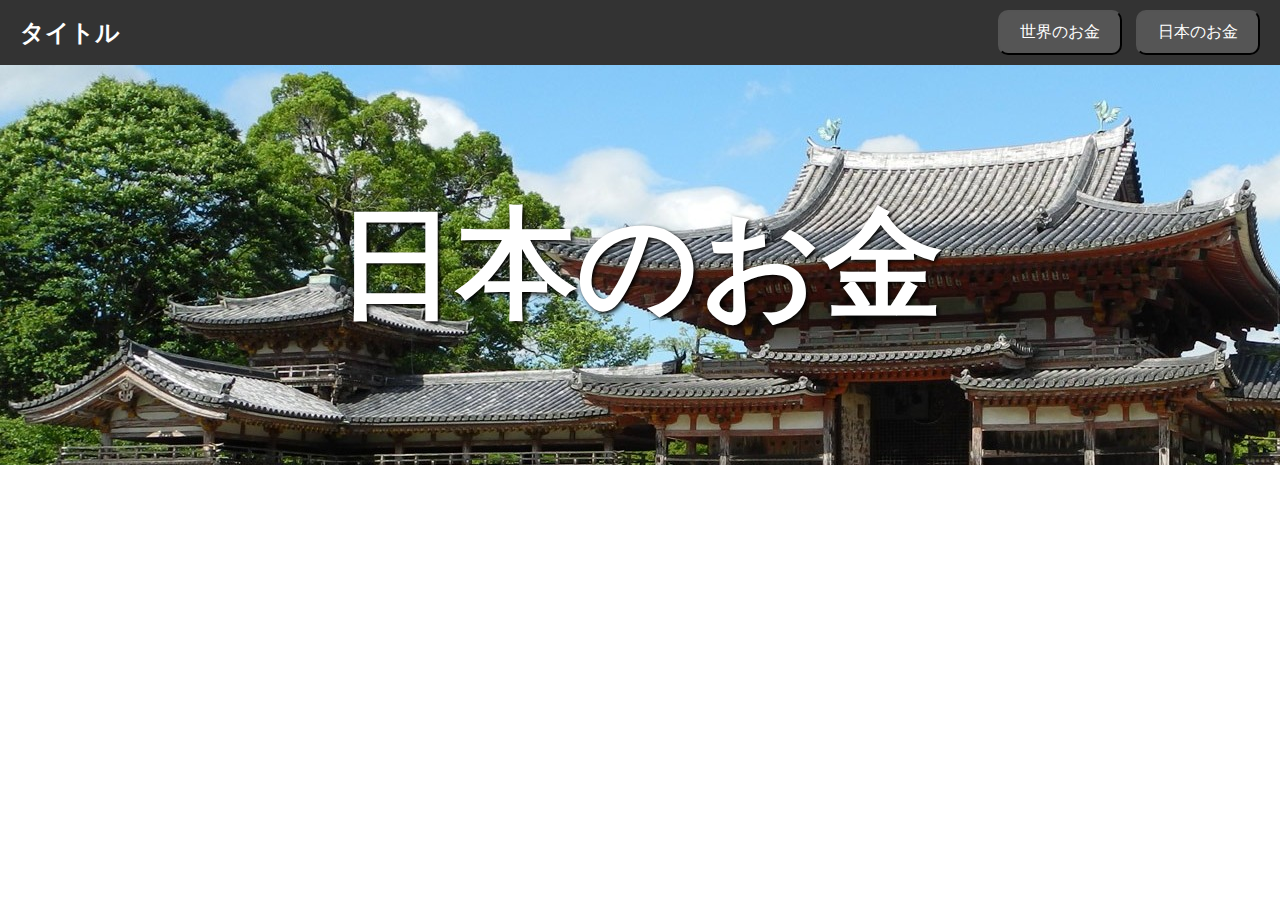
<file: article/japan/index.html>
<!DOCTYPE html>
<html lang="en">
<head>
    <meta charset="UTF-8">
    <meta name="viewport" content="width=device-width, initial-scale=1.0">
    <title>日本のお金</title>
    <script src="https://ajax.googleapis.com/ajax/libs/jquery/3.4.1/jquery.min.js"></script>
    <script src="../../assets/script/load_components.js" type="text/javascript"></script>
    <link rel="stylesheet" href="style.css">
</head>
<body>
    <!-- Menu Bar -->
     <div id="menu"></div>
    
    <!-- Title -->
     <div class="title">
        <h1>日本のお金</h1>

     </div>
    
</body>
</html>
</file>
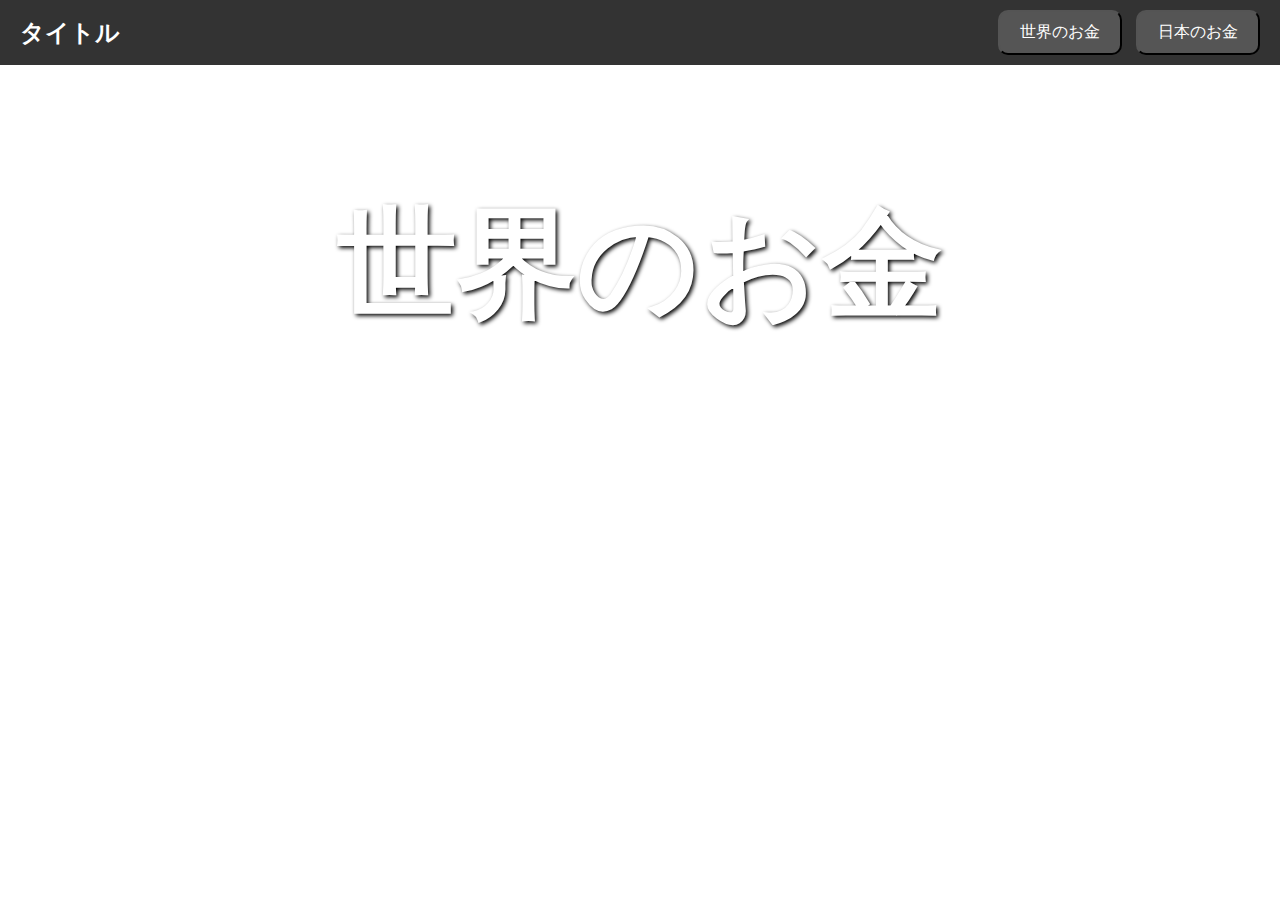
<file: article/world/index.html>
<!DOCTYPE html>
<html lang="en">
<head>
    <meta charset="UTF-8">
    <meta name="viewport" content="width=device-width, initial-scale=1.0">
    <title>世界のお金</title>
    <script src="https://ajax.googleapis.com/ajax/libs/jquery/3.4.1/jquery.min.js"></script>
    <script src="../../assets/script/load_components.js" type="text/javascript"></script>
    <link rel="stylesheet" href="style.css">
</head>
<body>
    <!-- Menu Bar -->
     <div id="menu"></div>
    
    <!-- Title -->
     <div class="title">
        <h1>世界のお金</h1>

     </div>
    
</body>
</html>
</file>
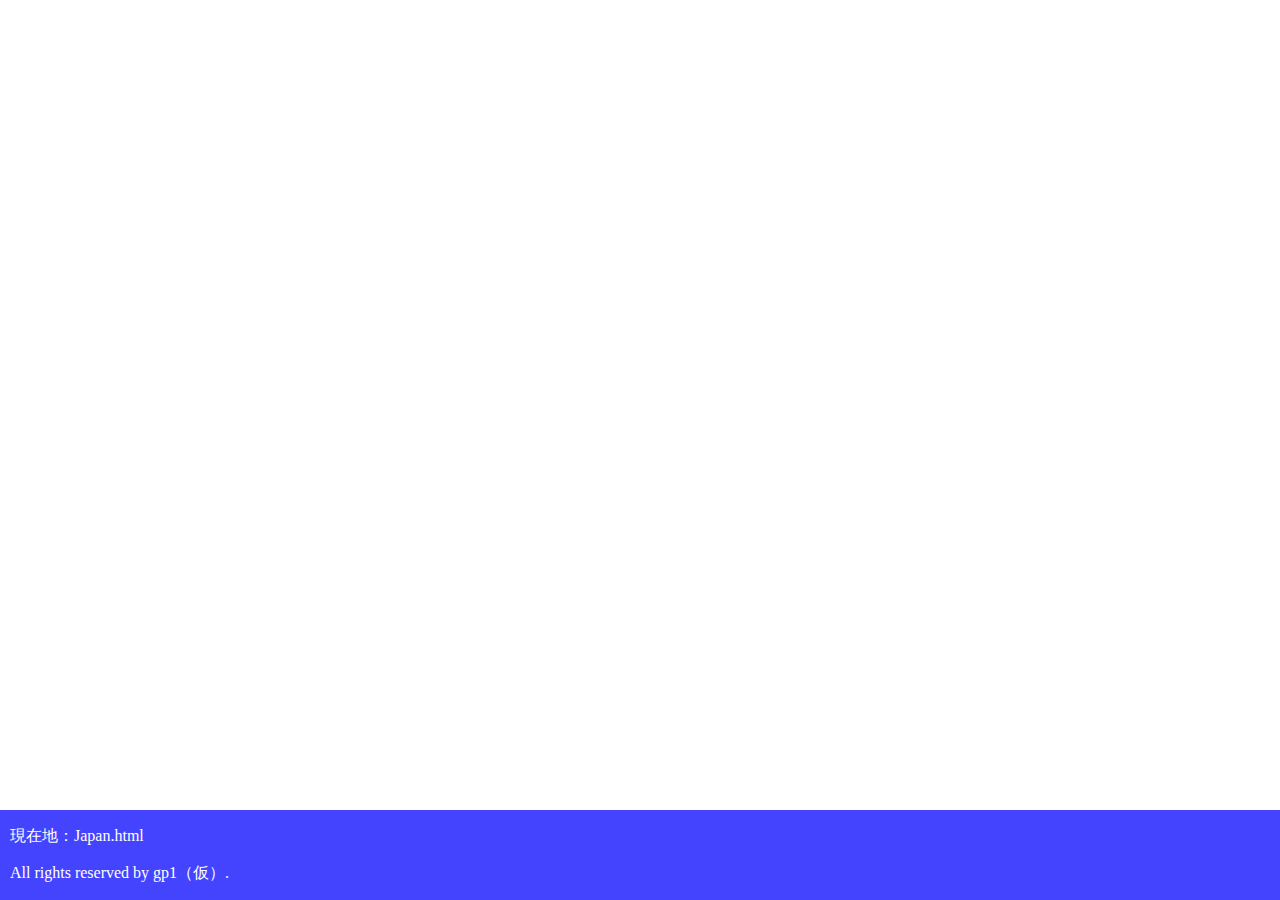
<file: Japan.html>
<!DOCTYPE html>
<html lang="ja">
<head>
  <meta charset="UTF-8">
  <meta name="viewport" content="width=device-width, initial-scale=1.0">
  <title>日本のお金</title>
  <link rel="stylesheet" href="css/Japan.css">
</head>


<body>
  <!-- footer ここから -->
  <footer>
    <p id="place">現在地</p>
    <p id="copyright">All rights reserved by gp1（仮）.</p>
  </footer>
  <script type="text/javascript">
    var where_you_are = location.pathname;
    var names = where_you_are.split("/");
    document.getElementById('place').textContent = '現在地：' + names[names.length - 1];
  </script>
  <!-- footer ここまで -->
</body>
</html>
</file>
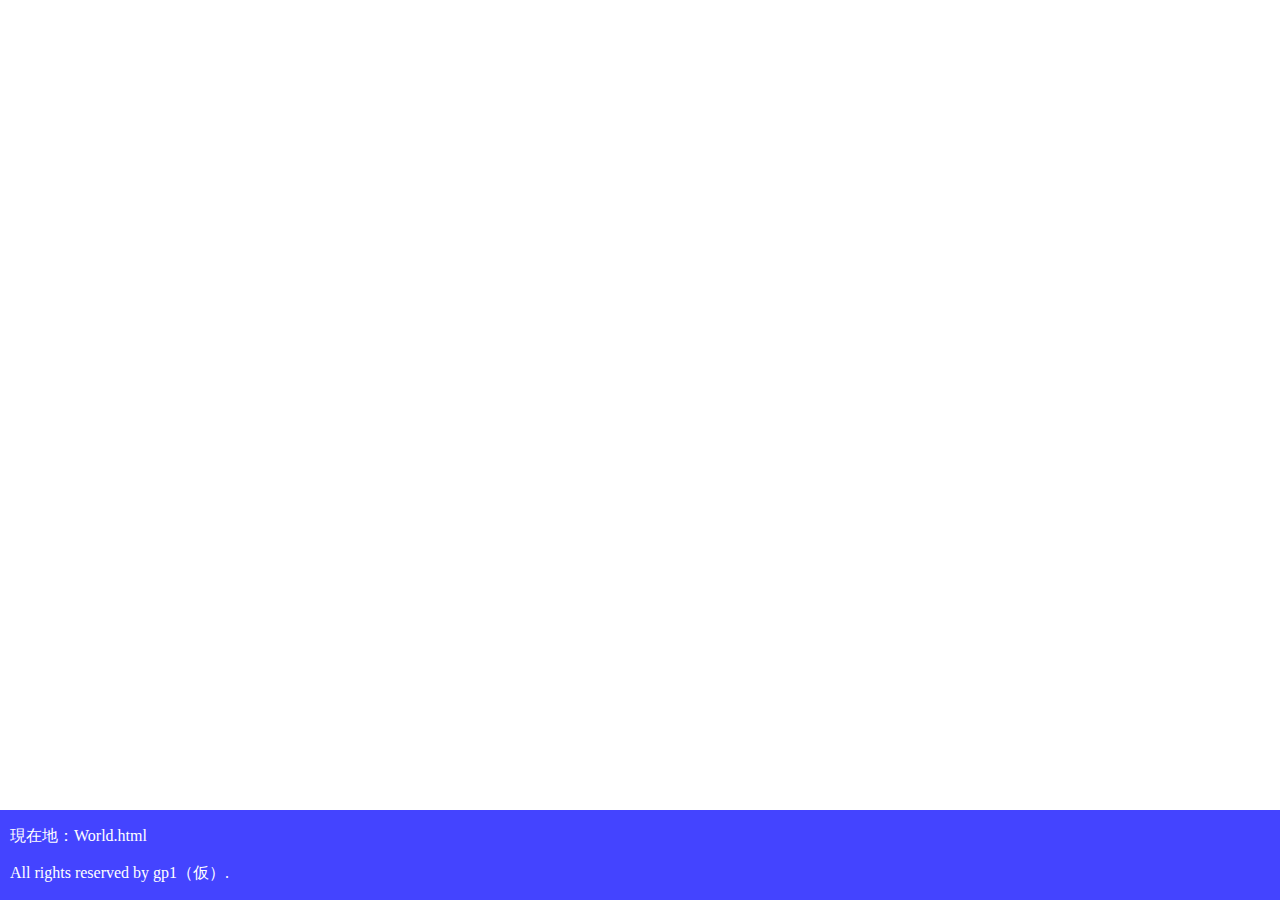
<file: World.html>
<!DOCTYPE html>
<html lang="ja">
<head>
  <meta charset="UTF-8">
  <meta name="viewport" content="width=device-width, initial-scale=1.0">
  <title>世界のお金</title>
  <link rel="stylesheet" href="css/World.css">
</head>


<body>
  <!-- footer ここから -->
  <footer>
    <p id="place">現在地</p>
    <p id="copyright">All rights reserved by gp1（仮）.</p>
  </footer>
  <script type="text/javascript">
    var where_you_are = location.pathname;
    var names = where_you_are.split("/");
    document.getElementById('place').textContent = '現在地：' + names[names.length - 1];
  </script>
  <!-- footer ここまで -->
</body>
</html>
</file>
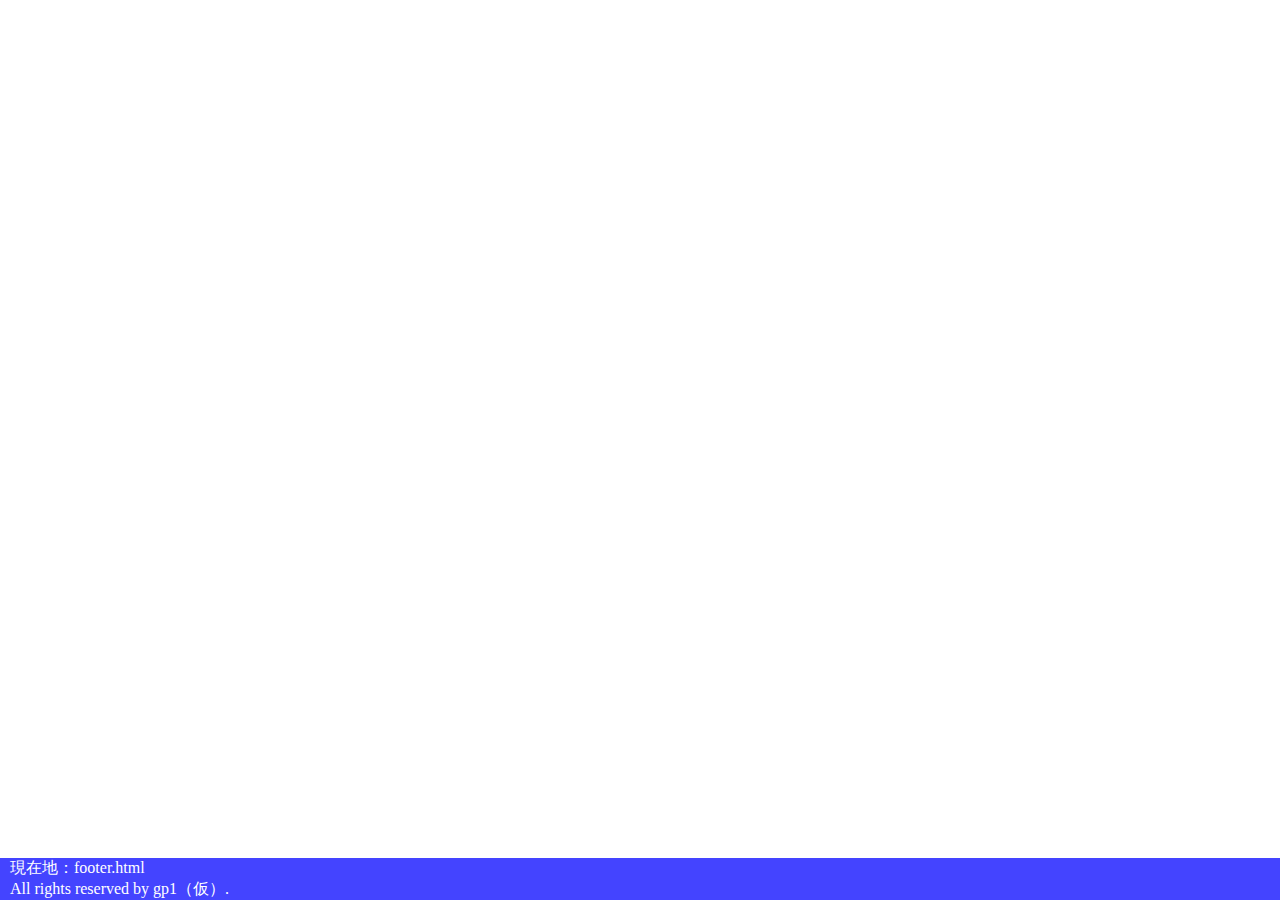
<file: assets/footer/footer.html>
<!DOCTYPE html>
<html lang="ja">
  <head>
    <meta charset="UTF-8">
    <meta name="viewport" content="width=device-width, initial-scale=1.0">
    <title>Footer Test</title>
    <!-- footer css ここから -->
    <style type="text/css">
      footer {
        background-color: #4444ff;
        color: #ffffff;
        padding: 0px 0px 0px 10px;
        position: fixed;
        left: 0px;
        right: 0px;
        bottom: 0px;
      }
      p {
        margin: 0px;
      }
    </style>
    <!-- footer css ここまで -->
  </head>

  <body>
    <!-- footer ここから -->
    <footer>
      <p id="place">現在地</p>
      <p id="copyright">All rights reserved by gp1（仮）.</p>
    </footer>
    <script type="text/javascript">
      var where_you_are = location.pathname;
      var names = where_you_are.split("/");
      document.getElementById('place').textContent = '現在地：' + names[names.length - 1];
    </script>
    <!-- footer ここまで -->
  </body>
</html>
</file>
<file: article/japan/style.css>
.title {
    display: flex;
    flex: auto;
    justify-content: center;
    align-items: center;
    font-size: 1.5em;
    font-weight: bold;
    margin-bottom: 0.5em;
    height: 400px;
    background-image: url('../../assets/img/publicdomainq-0040241onixiv.jpg');  
}
.title h1 {
    color: white;
    text-shadow: 2px 2px 4px #000000;
    font-size: 5em;
    
}
</file>
<file: article/world/style.css>
.title {
    display: flex;
    flex: auto;
    justify-content: center;
    align-items: center;
    font-size: 1.5em;
    font-weight: bold;
    margin-bottom: 0.5em;
    height: 400px;
    background-image: url('https://upload.wikimedia.org/wikipedia/commons/thumb/1/12/World_map_2004_CIA_large_1.7m_whitespace_removed.jpg/1280px-World_map_2004_CIA_large_1.7m_whitespace_removed.jpg?download');  
}
.title h1 {
    color: white;
    text-shadow: 2px 2px 4px #000000;
    font-size: 5em;
    
}
</file>
<file: css/Japan.css>
footer {
  background-color: #4444ff;
  color: #ffffff;
  padding: 0px 0px 0px 10px;
  position: fixed;
  left: 0px;
  right: 0px;
  bottom: 0px;
}
</file>
<file: css/World.css>
footer {
  background-color: #4444ff;
  color: #ffffff;
  padding: 0px 0px 0px 10px;
  position: fixed;
  left: 0px;
  right: 0px;
  bottom: 0px;
}
</file>
